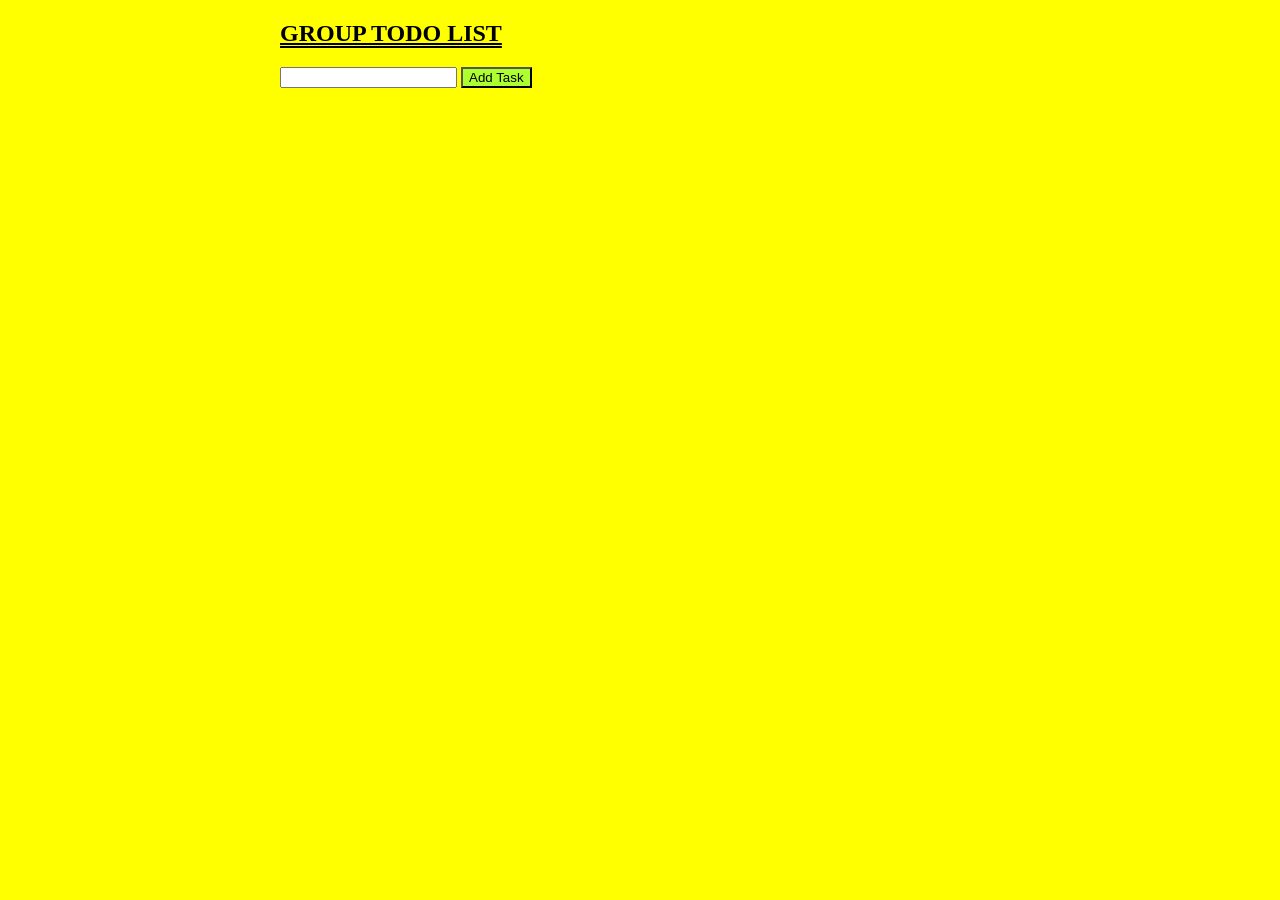
<file: apps/todo-list/index.html>
<!DOCTYPE html>
<html lang="en">

<head>
    <meta charset="UTF-8">
    <meta name="viewport" content="width=device-width, initial-scale=1.0">
    <title>To Do App</title>
    <script src="https://code.jquery.com/jquery-3.6.0.min.js"></script>
    <link rel="stylesheet" href="style.css">

</head>

<body>
    <div></div>
    <h2>Group ToDo List</h2>
    <!-- @Supravat write code for the following 
    1. take input, give id taskInput
    2. Create a button and when we click on that button it should call a function called addTasks()
    3. Create a div with id taskList 
    -->
    <input type="text" id="taskInput">
    <button id="tab" onclick="addTasks()">Add Task</button>
    <div id="taskList"></div>
    <script src="script.js"></script>
</body>
</html>
</file>
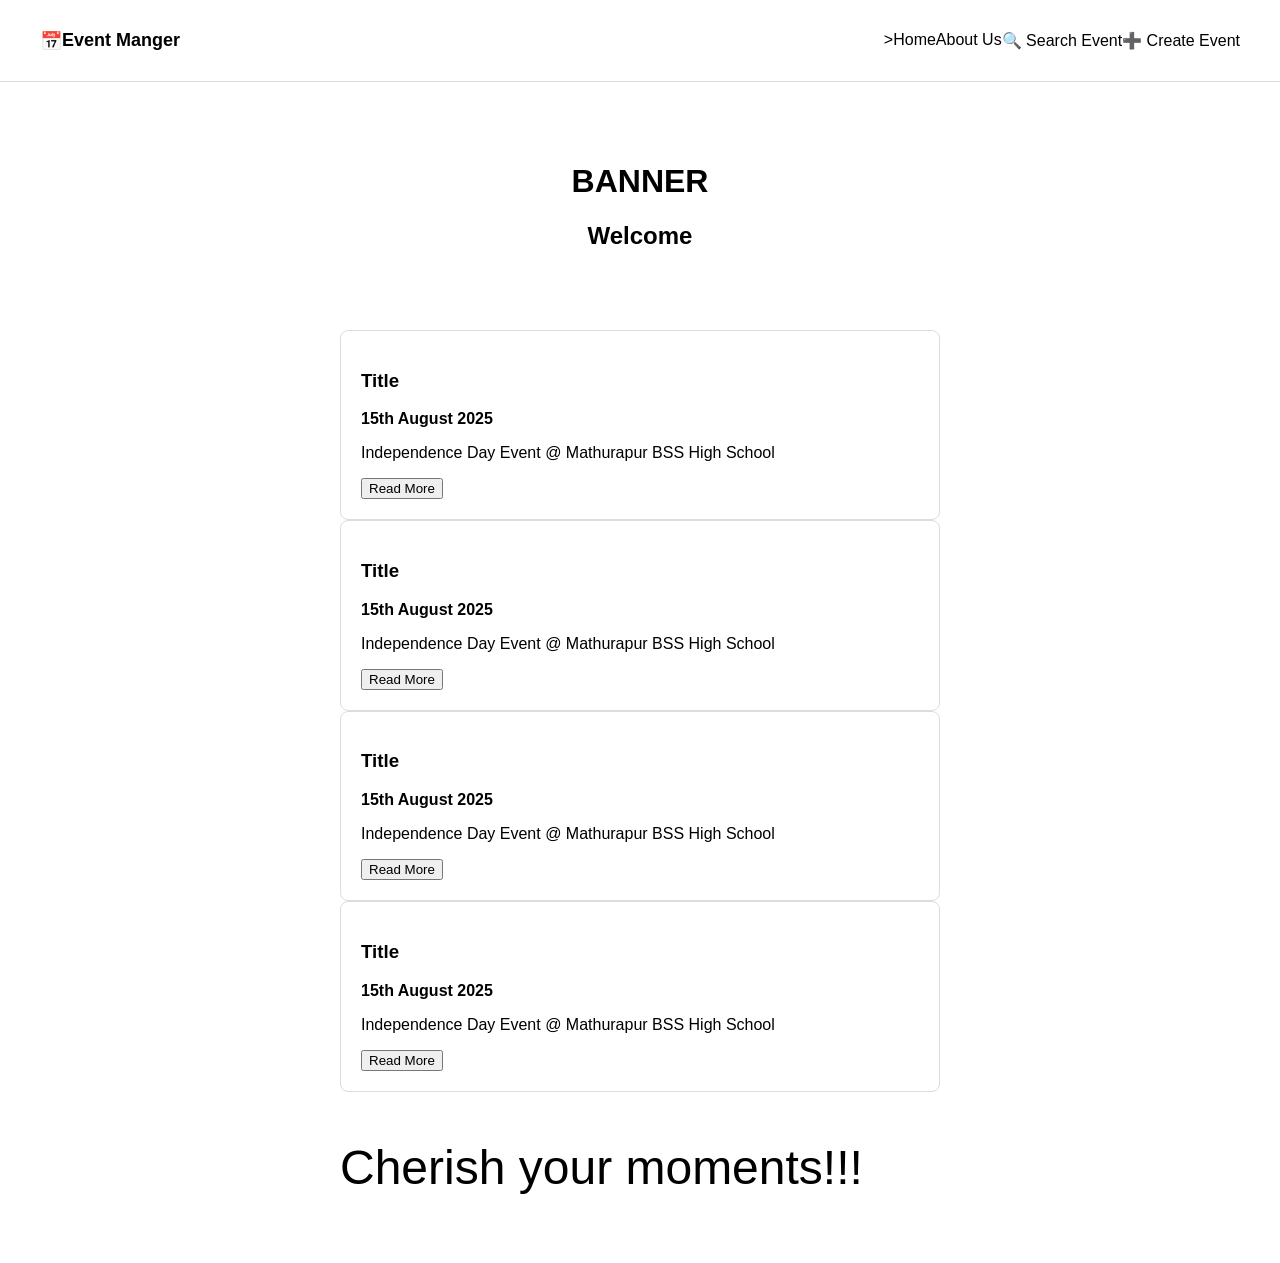
<file: image.html>
<!DOCTYPE html>
<html lang="en">
<head>
  <meta charset="UTF-8">
  <meta name="viewport" content="width=device-width, initial-scale=1.0">
  <title>Event Manger</title>
  <style>
    body {
      font-family: Arial, sans-serif;
      margin: 0;
      padding: 0;
      background: #fff;
      color: #000;
    }
    .navbar {
      display: flex;
      justify-content: space-between;
      align-items: center;
      padding: 15px 40px;
      border-bottom: 1px solid #ddd;
    }
 .logo {
      display: flex;
      align-items: center;
      font-weight: bold;
      font-size: 18px;
    }
    .navbar ul {
      list-style: none;
      display: flex;
    }
    .banner {
      text-align: center;
      padding: 60px 20px 40px;
    }
    .events {
      gap: 30px;
      max-width: 600px;
      margin: auto;
      padding: 20px;
    }
    .card {
      border: 1px solid #ddd;
      border-radius: 8px;
      padding: 20px;
      background: #fff;
    }
    .cherish {
      font-size : 3rem;
    }
  </style>
</head>
<body>
  <div class="navbar">
    <div class="logo">
      📅 <span>Event Manger</span>
    </div>
    <ul>
      <li>>Home</li>
      <li>About Us</li>
      <li>🔍 Search Event</li>
      <li>➕ Create Event</li>
    </ul>
  </div>
  <div class="banner">
    <h1>BANNER</h1>
    <h2>Welcome</h2>
  </div>
  <div class="events">
    <div class="card">
      <h3>Title</h3>
      <p><strong>15th August 2025</strong></p>
      <p>Independence Day Event @ Mathurapur BSS High School</p>
      <button>Read More</button>
    </div>
    <div class="card">
      <h3>Title</h3>
      <p><strong>15th August 2025</strong></p>
      <p>Independence Day Event @ Mathurapur BSS High School</p>
      <button>Read More</button>
    </div>
    <div class="card">
      <h3>Title</h3>
      <p><strong>15th August 2025</strong></p>
      <p>Independence Day Event @ Mathurapur BSS High School</p>
      <button>Read More</button>
    </div>
    <div class="card">
      <h3>Title</h3>
      <p><strong>15th August 2025</strong></p>
      <p>Independence Day Event @ Mathurapur BSS High School</p>
      <button>Read More</button>
    </div>
      <p class="cherish">Cherish your moments!!!</p>
  </div>
</body>
</html>
</file>
<file: apps/todo-list/style.css>
/*
Pankaj complete the css

*/
 
 body{
    background-color: yellow;
    width: 720px;
    margin: auto;
 }
h2{
    text-decoration: underline;
    text-decoration-style:double;
    font-weight: bolder;
     font-family:cursive;
    text-transform: uppercase;
}
button{
    text-align: center;
    background-color:red;
}
.task-card{
    display: flex;
    gap: 5px;
    margin-top: 10px;
    font-size: 30px;
    font-family: inherit;
}
#tab {
    background-color:greenyellow;

}
</file>
